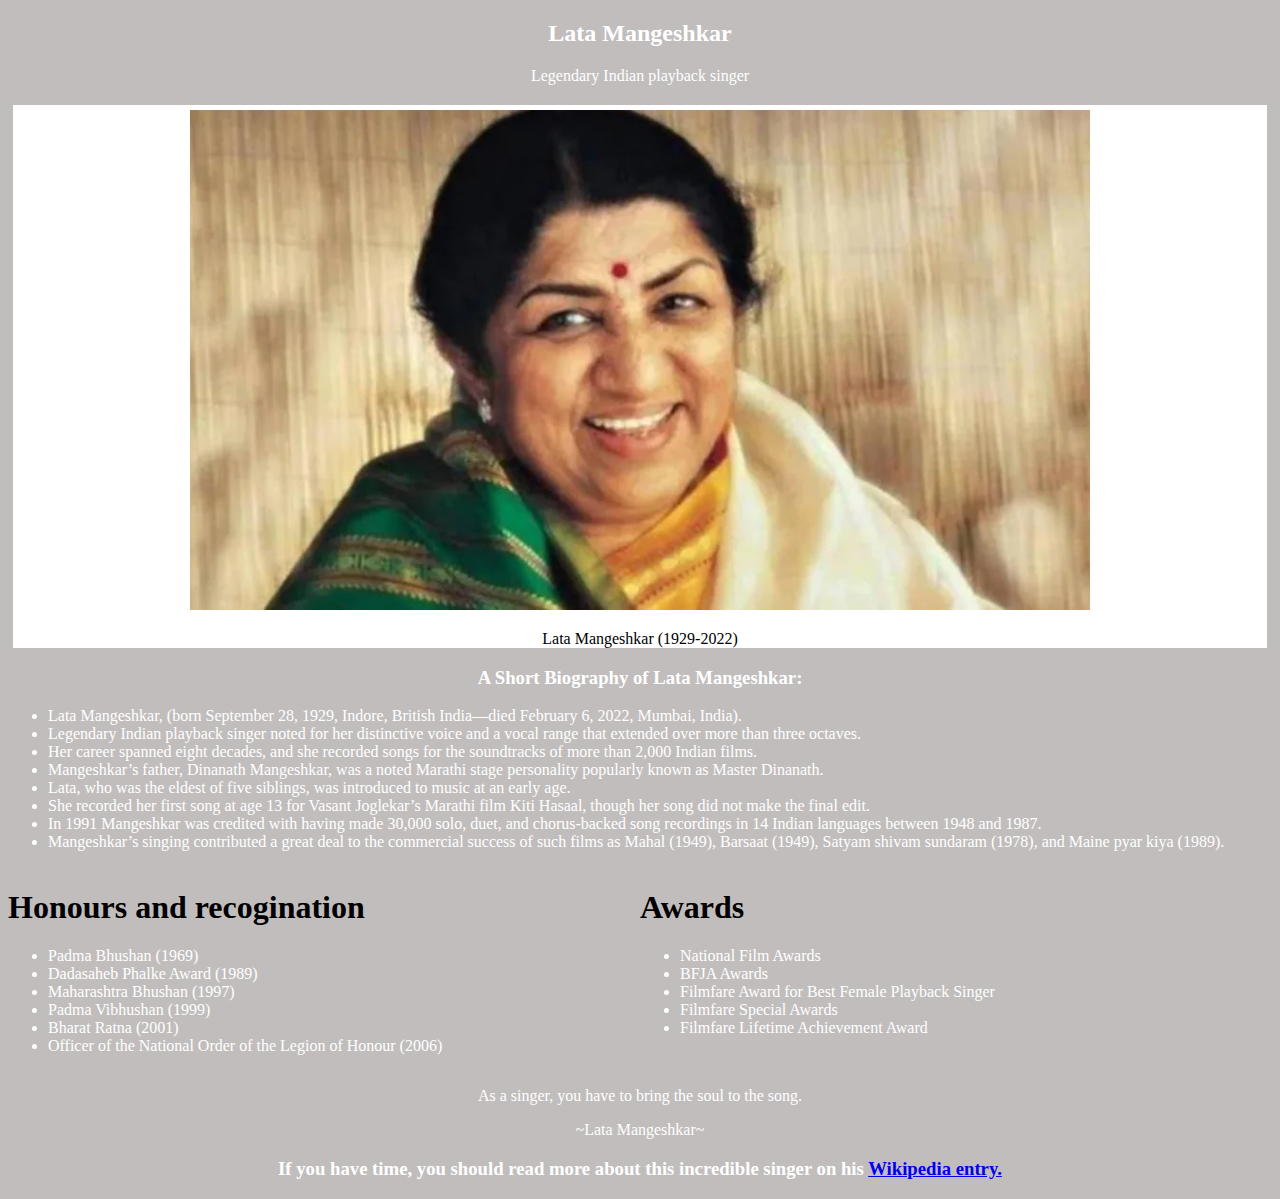
<file: feb13-test/index.html>
<!DOCTYPE html>
<html lang="en">
    <head>
        <meta charset="UTF-8">
        <title>Lata Mangeshkar</title>
    </head>
    <body  style="background-color: #c2bdbd;color: white;font-family: Calibri;" >
        <div style="text-align: center; width: 100%;height: 80px;">
            <h2>Lata Mangeshkar</h2>
            <p>Legendary Indian playback singer</p>

        </div>

        <div style="text-align: center; margin-top: 5px; margin-left: 5px; margin-right: 5px;background-color: white;">
            <img style="margin-top: 5px;" width="900px" height="500px" src="./1.webp"/>
            <p style="color: black;">Lata Mangeshkar (1929-2022)</p>
        </div>

        <div>
            <h3 style="text-align: center;">A Short Biography of Lata Mangeshkar:</h3>
            <ul>
                <li>Lata Mangeshkar, (born September 28, 1929, Indore, British India—died February 6, 2022, Mumbai, India).</li>
                <li>Legendary Indian playback singer noted for her distinctive voice and a vocal range that extended over more than three octaves.</li>
                <li>Her career spanned eight decades, and she recorded songs for the soundtracks of more than 2,000 Indian films.</li>
                <li>Mangeshkar’s father, Dinanath Mangeshkar, was a noted Marathi stage personality popularly known as Master Dinanath.</li>
                <li>Lata, who was the eldest of five siblings, was introduced to music at an early age.</li>
                <li>She recorded her first song at age 13 for Vasant Joglekar’s Marathi film Kiti Hasaal, though her song did not make the final edit.</li>
                <li>In 1991 Mangeshkar was credited with having made 30,000 solo, duet, and chorus-backed song recordings in 14 Indian languages between 1948 and 1987.</li>
                <li>Mangeshkar’s singing contributed a great deal to the commercial success of such films as Mahal (1949), Barsaat (1949), Satyam shivam sundaram (1978), and Maine pyar kiya (1989).</li>
            </ul>

        </div>

        <div style="width: 50%;float: left;">
            <h1 style="color: black;">Honours and recogination</h1>
            <ul>
                <li>Padma Bhushan (1969)</li>
                <li>Dadasaheb Phalke Award (1989)</li>
                <li>Maharashtra Bhushan (1997)</li>
                <li>Padma Vibhushan (1999)</li>
                <li>Bharat Ratna (2001)</li>
                <li>Officer of the National Order of the Legion of Honour (2006)</li>

            </ul>
        </div>
        
        <div style="width: 50%;float: right;">
            <h1 style="color: black;">Awards</h1>
            <ul>
                <li>National Film Awards</li>
                <li>BFJA Awards</li>
                <li>Filmfare Award for Best Female Playback Singer</li>
                <li>Filmfare Special Awards</li>
                <li>Filmfare Lifetime Achievement Award</li>
            </ul>
        </div>
        
        <div style="float: left;text-align: center;width: 100%;">
            <p>As a singer, you have to bring the soul to the song.</p>
            <p>~Lata Mangeshkar~</p>
            <h3>If you have time, you should read more about this incredible singer on his <a href="https://en.wikipedia.org/wiki/Lata_Mangeshkar">Wikipedia entry.</a></h3>
        </div>
    </body>
</html>
</file>
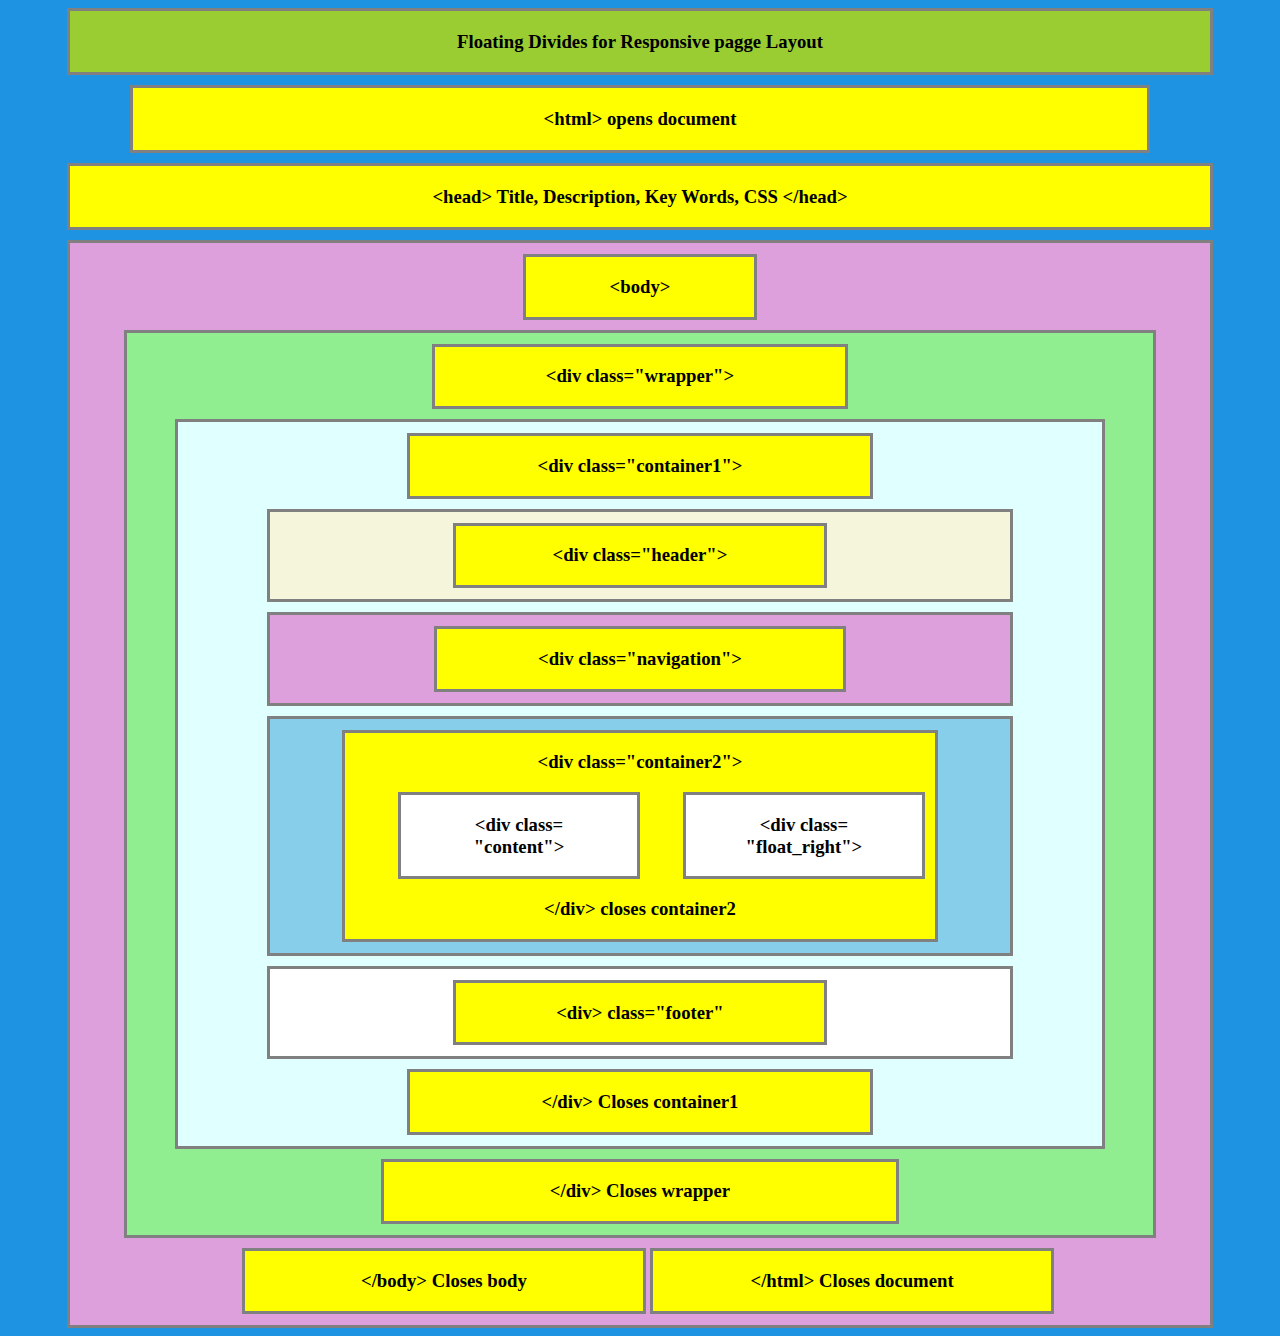
<file: feb20-test/index.html>
<!DOCTYPE html>
<html lang="en">
<head>
    <title>Page</title>
    <link rel="stylesheet" href="./index.css" />
</head>
<body class="main_body">
    <div class="responsive">
        <h3>Floating Divides for Responsive pagge Layout</h3>
    </div>
    <div class="open_document">
        <h3>&lt;html&gt; opens document</h3>
    </div>
    <div class="title_div">
        <h3>&lt;head&gt; Title, Description, Key Words, CSS &lt;/head&gt;</h3>
    </div>
    <div class="body_div">
        <div class="internal_body">
            <h3>&lt;body&gt;</h3>
        </div>

        <div class="wrapper">
            <div class="wrapper_inside">
                <h3>&lt;div class="wrapper"&gt;</h3>
            </div>

            <div class="container1">
                <div class="container1_inside">
                    <h3>&lt;div class="container1"&gt;</h3>
                </div>

                <div class="header">
                    <div class="header_inside">
                        <h3>&lt;div class="header"&gt;</h3>
                    </div>
                </div>
                <div class="navigation">
                    <div class="navigation_inside">
                        <h3>&lt;div class="navigation"&gt;</h3>
                    </div>
                </div>

                <div class="container2">
                    <div class="container2_inside">
                        <h3>&lt;div class="container2"&gt;</h3>
                        <div class="content">
                            <h3>&lt;div class=<br />"content"&gt;</h3>
                        </div>
                        <div class="float_right">
                            <h3>&lt;div class=<br />"float_right"&gt;</h3>
                        </div>

                        <h3>&lt;/div&gt; closes container2</h3>

                    </div>
                </div>
                <div class="footer">
                    <div class="footer_inside" >
                        <h3>&lt;div&gt; class="footer"</h3>
                    </div>
                </div>

                <div class="container1_close" >
                    <h3>&lt;/div&gt; Closes container1</h3>
                </div>

            </div>
            <div class="wrapper_close" >
                <h3>&lt;/div&gt; Closes wrapper</h3>
            </div>

        </div>
        <div class="body_close" >
            <h3>&lt;/body&gt; Closes body</h3>
        </div>
        <div class="html_close" >
            <h3>&lt;/html&gt; Closes document</h3>
        </div>
        

    </div>
</body>
</html>
</file>
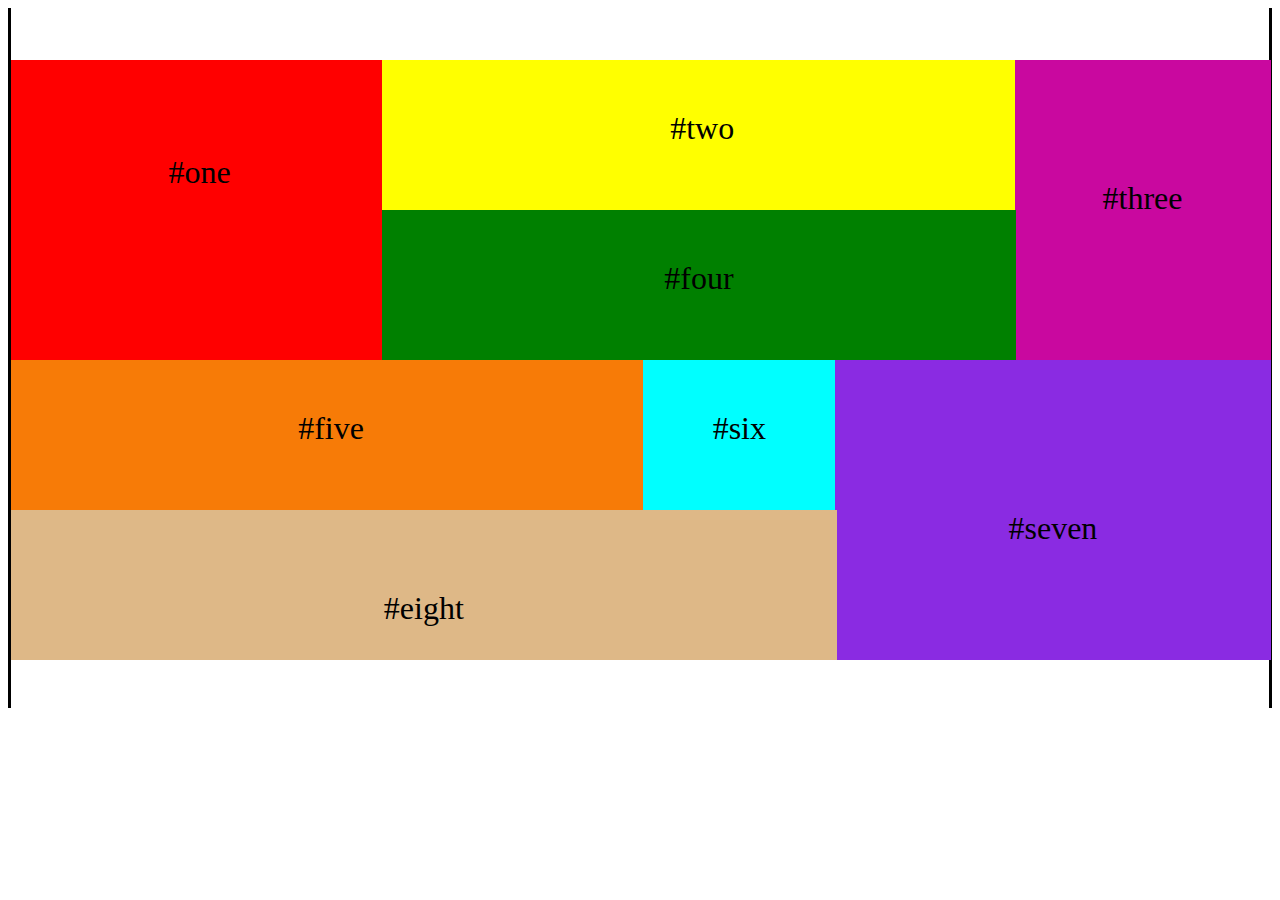
<file: feb27-test/index.html>
<!DOCTYPE html>
<html lang="en">
<head>
    <title>Web page</title>
    <link rel="stylesheet" href="./index.css">
</head>
<body>
    <div class="main">
        <div class="section">
            <div class="one"><p class="number1">#one</p></div>
            <div class="two"><p class="number2">#two</p></div>
            <div class="four"><p class="number3">#three</p></div>
            <div class="three"><p class="number4">#four</p></div>
            <div class="five"><p class="number5">#five</p></div>
            <div class="six"><p class="number6">#six</p></div>
            <div class="seven"><p class="number7">#seven</p></div>
            <div class="eight"><p class="number8">#eight</p></div>
        </div>  
    </div>
</body>
</html>
</file>
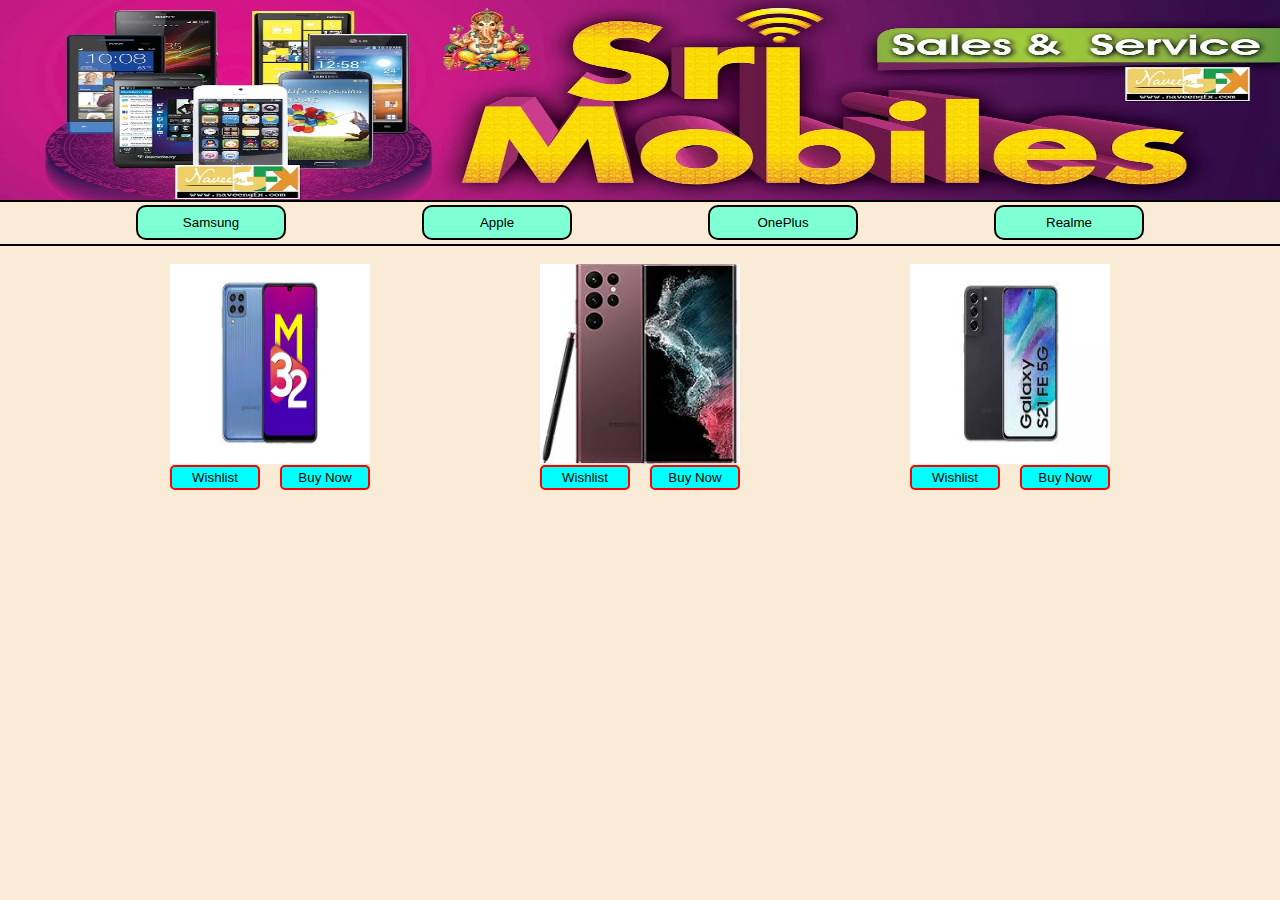
<file: march06-test/index.html>
<!DOCTYPE html>
<html lang="en">
<head>
    <title>Sri mobile</title>
    <link rel="stylesheet" href="./index.css" />
</head>
<body>
    <div>
        <img class="banner" src="./image/banner.jpg" />
    </div>
    <hr class="upper_sec"/>
    <nav>
        <button onclick="samsung_show();">Samsung</button>
        <button onclick="apple_show();">Apple</button>
        <button onclick="oneplus_show();">OnePlus</button>
        <button onclick="realme_show();">Realme</button>

    </nav>
    <hr class=" lower_sec"/>
    <div class="samsung" id="samsung">
        <div>
            <img class="flex_image" src="./image/s1.jpg" onclick="show('details1')" />
            <button class="Wishlist" >Wishlist</button>
            <button class="Buy" >Buy Now</button>
            <div class="details_hide" id="details1">
                <table>
                    <tr>
                        <td>Model :</td>
                        <td>Samsung M32</td>
                    </tr>
                    <tr>
                        <td>Ram :</td>
                        <td>4GB / 6 GB</td>
                    </tr>
                    <tr>
                        <td>Display :</td>
                        <td>6.5 HD+</td>
                    </tr>
                    <tr>
                        <td>Camera :</td>
                        <td>48MP + 8MP + 4MP</td>
                    </tr>
                    <tr>
                        <td>Battery :</td>
                        <td>5000mAh</td>
                    </tr>
                    <tr>
                        <td>Warenty :</td>
                        <td>1 Year</td>
                    </tr>
                </table>
            </div>
        
        </div>
        

        <div>
            <img class="flex_image" src="./image/s2.jpg" onclick="show('details2')" />
            <button class="Wishlist" >Wishlist</button>
            <button class="Buy" >Buy Now</button>
            <div class="details_hide" id="details2">
                <table>
                    <tr>
                        <td>Model :</td>
                        <td>Samsung Note-10</td>
                    </tr>
                    <tr>
                        <td>Ram :</td>
                        <td>4GB / 6 GB</td>
                    </tr>
                    <tr>
                        <td>Display :</td>
                        <td>6.5 HD+</td>
                    </tr>
                    <tr>
                        <td>Camera :</td>
                        <td>48MP + 8MP + 4MP</td>
                    </tr>
                    <tr>
                        <td>Battery :</td>
                        <td>5000mAh</td>
                    </tr>
                    <tr>
                        <td>Warenty :</td>
                        <td>1 Year</td>
                    </tr>
                </table>
            </div>
        
        </div>

        <div>
            <img class="flex_image" src="./image/s3.jpg" onclick="show('details3')" />
            <button class="Wishlist" >Wishlist</button>
            <button class="Buy" >Buy Now</button>
            <div class="details_hide" id="details3">
                <table>
                    <tr>
                        <td>Model :</td>
                        <td>Glaxy S21</td>
                    </tr>
                    <tr>
                        <td>Ram :</td>
                        <td>4GB / 6 GB</td>
                    </tr>
                    <tr>
                        <td>Display :</td>
                        <td>6.5 HD+</td>
                    </tr>
                    <tr>
                        <td>Camera :</td>
                        <td>48MP + 8MP + 4MP</td>
                    </tr>
                    <tr>
                        <td>Battery :</td>
                        <td>5000mAh</td>
                    </tr>
                    <tr>
                        <td>Warenty :</td>
                        <td>1 Year</td>
                    </tr>
                </table>
            </div>
        
        </div>
        
        
    </div>


    <div class="details_hide" id="apple">
        <div>
            <img class="flex_image" src="./image/a1.jpg" onclick="show('details4')" />
            <button class="Wishlist" >Wishlist</button>
            <button class="Buy" >Buy Now</button>
            <div class="details_hide" id="details4">
                <table>
                    <tr>
                        <td>Model :</td>
                        <td>Apple 12</td>
                    </tr>
                    <tr>
                        <td>Ram :</td>
                        <td>4GB / 6 GB</td>
                    </tr>
                    <tr>
                        <td>Display :</td>
                        <td>6.5 HD+</td>
                    </tr>
                    <tr>
                        <td>Camera :</td>
                        <td>48MP + 8MP + 4MP</td>
                    </tr>
                    <tr>
                        <td>Battery :</td>
                        <td>5000mAh</td>
                    </tr>
                    <tr>
                        <td>Warenty :</td>
                        <td>1 Year</td>
                    </tr>
                </table>
            </div>
        
        </div>
        

        <div>
            <img class="flex_image" src="./image/a2.jpg" onclick="show('details5')" />
            <button class="Wishlist" >Wishlist</button>
            <button class="Buy" >Buy Now</button>
            <div class="details_hide" id="details5">
                <table>
                    <tr>
                        <td>Model :</td>
                        <td>Apple 13</td>
                    </tr>
                    <tr>
                        <td>Ram :</td>
                        <td>4GB / 6 GB</td>
                    </tr>
                    <tr>
                        <td>Display :</td>
                        <td>6.5 HD+</td>
                    </tr>
                    <tr>
                        <td>Camera :</td>
                        <td>48MP + 8MP + 4MP</td>
                    </tr>
                    <tr>
                        <td>Battery :</td>
                        <td>5000mAh</td>
                    </tr>
                    <tr>
                        <td>Warenty :</td>
                        <td>1 Year</td>
                    </tr>
                </table>
            </div>
        
        </div>

        <div>
            <img class="flex_image" src="./image/a3.jpg" onclick="show('details6')" />
            <button class="Wishlist" >Wishlist</button>
            <button class="Buy" >Buy Now</button>
            <div class="details_hide" id="details6">
                <table>
                    <tr>
                        <td>Model :</td>
                        <td>Apple 13 pro</td>
                    </tr>
                    <tr>
                        <td>Ram :</td>
                        <td>4GB / 6 GB</td>
                    </tr>
                    <tr>
                        <td>Display :</td>
                        <td>6.5 HD+</td>
                    </tr>
                    <tr>
                        <td>Camera :</td>
                        <td>48MP + 8MP + 4MP</td>
                    </tr>
                    <tr>
                        <td>Battery :</td>
                        <td>5000mAh</td>
                    </tr>
                    <tr>
                        <td>Warenty :</td>
                        <td>1 Year</td>
                    </tr>
                </table>
            </div>
        
        </div>
        
        
    </div>

    <div class="details_hide" id="oneplus">
        <div>
            <img class="flex_image" src="./image/o1.jpg" onclick="show('details7')" />
            <button class="Wishlist" >Wishlist</button>
            <button class="Buy" >Buy Now</button>
            <div class="details_hide" id="details7">
                <table>
                    <tr>
                        <td>Model :</td>
                        <td>OnePlus Model-1</td>
                    </tr>
                    <tr>
                        <td>Ram :</td>
                        <td>4GB / 6 GB</td>
                    </tr>
                    <tr>
                        <td>Display :</td>
                        <td>6.5 HD+</td>
                    </tr>
                    <tr>
                        <td>Camera :</td>
                        <td>48MP + 8MP + 4MP</td>
                    </tr>
                    <tr>
                        <td>Battery :</td>
                        <td>5000mAh</td>
                    </tr>
                    <tr>
                        <td>Warenty :</td>
                        <td>1 Year</td>
                    </tr>
                </table>
            </div>
        
        </div>
        

        <div>
            <img class="flex_image" src="./image/o2.jpg" onclick="show('details8')" />
            <button class="Wishlist" >Wishlist</button>
            <button class="Buy" >Buy Now</button>
            <div class="details_hide" id="details8">
                <table>
                    <tr>
                        <td>Model :</td>
                        <td>oneplus Model-2</td>
                    </tr>
                    <tr>
                        <td>Ram :</td>
                        <td>4GB / 6 GB</td>
                    </tr>
                    <tr>
                        <td>Display :</td>
                        <td>6.5 HD+</td>
                    </tr>
                    <tr>
                        <td>Camera :</td>
                        <td>48MP + 8MP + 4MP</td>
                    </tr>
                    <tr>
                        <td>Battery :</td>
                        <td>5000mAh</td>
                    </tr>
                    <tr>
                        <td>Warenty :</td>
                        <td>1 Year</td>
                    </tr>
                </table>
            </div>
        
        </div>

        <div>
            <img class="flex_image" src="./image/o3.jpg" onclick="show('details9')" />
            <button class="Wishlist" >Wishlist</button>
            <button class="Buy" >Buy Now</button>
            <div class="details_hide" id="details9">
                <table>
                    <tr>
                        <td>Model :</td>
                        <td>oneplus Model-3</td>
                    </tr>
                    <tr>
                        <td>Ram :</td>
                        <td>4GB / 6 GB</td>
                    </tr>
                    <tr>
                        <td>Display :</td>
                        <td>6.5 HD+</td>
                    </tr>
                    <tr>
                        <td>Camera :</td>
                        <td>48MP + 8MP + 4MP</td>
                    </tr>
                    <tr>
                        <td>Battery :</td>
                        <td>5000mAh</td>
                    </tr>
                    <tr>
                        <td>Warenty :</td>
                        <td>1 Year</td>
                    </tr>
                </table>
            </div>
        
        </div>
        
        
    </div>

    <div class="details_hide" id="realme">
        <div>
            <img class="flex_image" src="./image/r1.jpg" onclick="show('details10')" />
            <button class="Wishlist" >Wishlist</button>
            <button class="Buy" >Buy Now</button>
            <div class="details_hide" id="details10">
                <table>
                    <tr>
                        <td>Model :</td>
                        <td>Realme Model-1</td>
                    </tr>
                    <tr>
                        <td>Ram :</td>
                        <td>4GB / 6 GB</td>
                    </tr>
                    <tr>
                        <td>Display :</td>
                        <td>6.5 HD+</td>
                    </tr>
                    <tr>
                        <td>Camera :</td>
                        <td>48MP + 8MP + 4MP</td>
                    </tr>
                    <tr>
                        <td>Battery :</td>
                        <td>5000mAh</td>
                    </tr>
                    <tr>
                        <td>Warenty :</td>
                        <td>1 Year</td>
                    </tr>
                </table>
            </div>
        
        </div>
        

        <div>
            <img class="flex_image" src="./image/r2.jpg" onclick="show('details11')" />
            <button class="Wishlist" >Wishlist</button>
            <button class="Buy" >Buy Now</button>
            <div class="details_hide" id="details11">
                <table>
                    <tr>
                        <td>Model :</td>
                        <td>Realme Model-2</td>
                    </tr>
                    <tr>
                        <td>Ram :</td>
                        <td>4GB / 6 GB</td>
                    </tr>
                    <tr>
                        <td>Display :</td>
                        <td>6.5 HD+</td>
                    </tr>
                    <tr>
                        <td>Camera :</td>
                        <td>48MP + 8MP + 4MP</td>
                    </tr>
                    <tr>
                        <td>Battery :</td>
                        <td>5000mAh</td>
                    </tr>
                    <tr>
                        <td>Warenty :</td>
                        <td>1 Year</td>
                    </tr>
                </table>
            </div>
        
        </div>

        <div>
            <img class="flex_image" src="./image/r3.jpg" onclick="show('details12')" />
            <button class="Wishlist" >Wishlist</button>
            <button class="Buy" >Buy Now</button>
            <div class="details_hide" id="details12">
                <table>
                    <tr>
                        <td>Model :</td>
                        <td>Realme Model-3</td>
                    </tr>
                    <tr>
                        <td>Ram :</td>
                        <td>4GB / 6 GB</td>
                    </tr>
                    <tr>
                        <td>Display :</td>
                        <td>6.5 HD+</td>
                    </tr>
                    <tr>
                        <td>Camera :</td>
                        <td>48MP + 8MP + 4MP</td>
                    </tr>
                    <tr>
                        <td>Battery :</td>
                        <td>5000mAh</td>
                    </tr>
                    <tr>
                        <td>Warenty :</td>
                        <td>1 Year</td>
                    </tr>
                </table>
            </div>
        
        </div>
        
        
    </div>

    <script src="./index.js"></script>
</body>
</html>
</file>
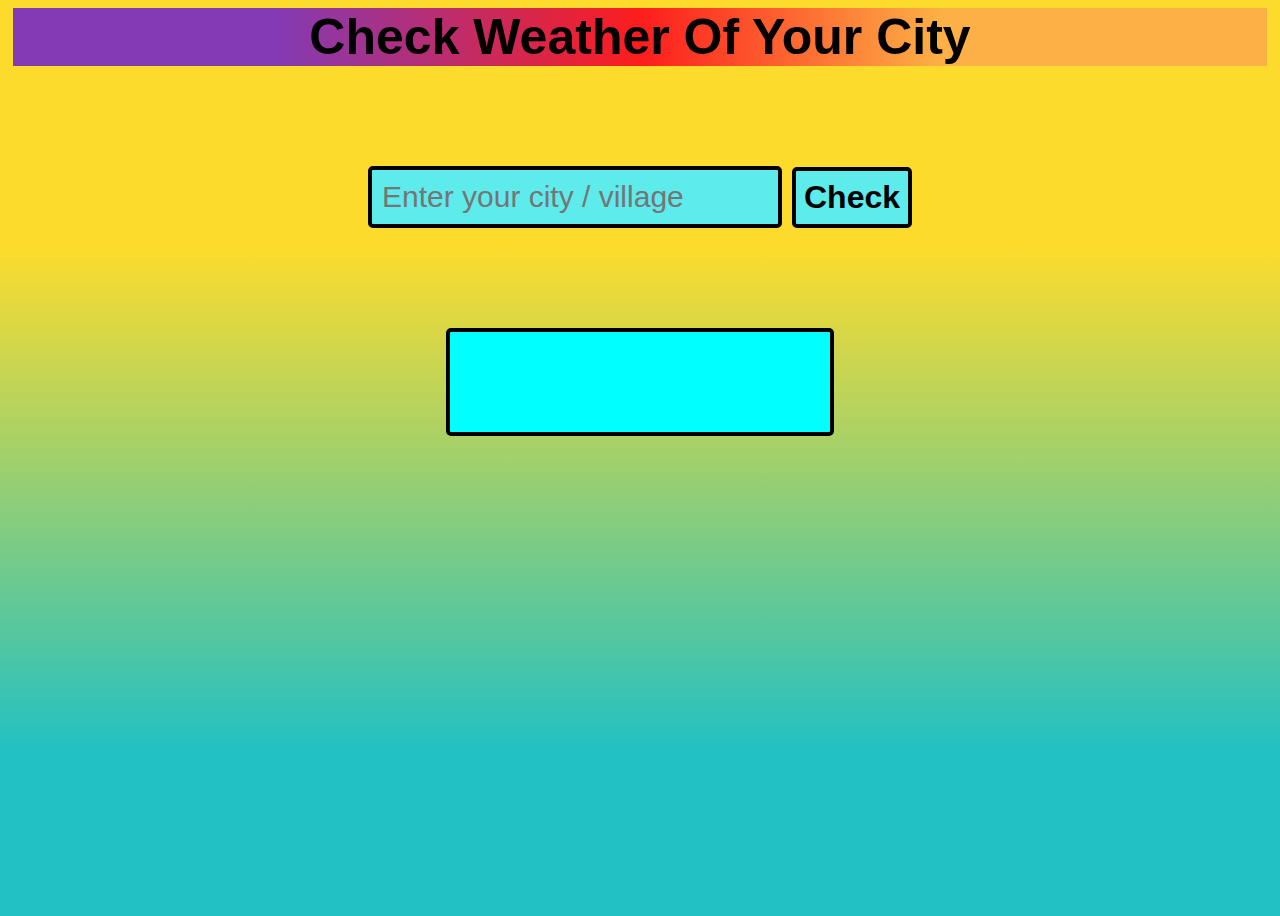
<file: march13-mct/index.html>
<!DOCTYPE html>
<html lang="en">
<head>
    <meta charset="UTF-8">
    <meta name="viewport" content="width=device-width, initial-scale=1.0">
    <title>Weather Check</title>
    <link rel="stylesheet" href="./index.css">
</head>
<body>
    <h1 class="heading">Check Weather Of Your City</h1>
    <div class="container">
        <input type="text"  placeholder="Enter your city / village" id="input_value" />
        <input type="submit" id="submit" value="Check" />
    </div>
    <div class="Show_result">
        <h1 id="name"></h1>
        <h1 id="display"></h1>
        <h1 id="temp"></h1>
    </div>
    <script src="./index.js"></script>
</body>
</html>
</file>
<file: feb20-test/index.css>
.main_body{
    background-color: hsl(204, 77%, 50%);
    
}
.responsive{
    width: 90%;
    margin: auto;
    background-color: yellowgreen;
    text-align: center;
    padding: 1px;
    border: solid grey;

}
 .open_document{
     width: 80%;
     margin: auto;
     background-color: yellow;
     text-align: center;
     padding: 1px;
     margin-top: 10px;
     border: solid grey;
 }

 .title_div{
     width: 90%;
     margin: auto;
     background-color: yellow;
     text-align: center;
     padding: 1px;
     margin-top: 10px;
     border: solid grey;
 }

 .body_div{
     width: 90%;
     margin: auto;
     background-color: plum;
     padding: 1px;
     margin-top: 10px;
     border: solid grey;
 }
 .internal_body{
     width: 20%;
     margin: auto;
     text-align: center;
     background-color: yellow;
     border: solid grey;
     margin-top: 10px;
     
 }

 .wrapper{
     width: 90%;
     margin: auto;
     background-color: lightgreen;
     padding: 1px;
     margin-top: 10px;
     border: solid grey;
 }

 .wrapper_inside{
    width: 40%;
    margin: auto;
    text-align: center;
    background-color: yellow;
    margin-top: 10px;
    border: solid grey;
 }

 .container1{
     width: 90%;
     margin: auto;
     background-color: lightcyan;
     padding: 1px;
     margin-top: 10px;
     border: solid grey;
 }
 .container1_inside{
    width: 50%;
    margin: auto;
    text-align: center;
    background-color: yellow;
    margin-top: 10px;
    border: solid grey;
 }

 .header{
     width: 80%;
     margin: auto;
     background-color: beige;
     text-align: center;
     padding: 1px;
     margin-top: 10px;
     border: solid grey;
 }

 .header_inside{
    width: 50%;
    margin: auto;
    text-align: center;
    background-color: yellow;
    margin-top: 10px;
    margin-bottom: 10px;
    border: solid grey;
 }

 .navigation{
    width: 80%;
     margin: auto;
     background-color: plum;
     text-align: center;
     padding: 1px;
     margin-top: 10px;
     border: solid grey;
 }

 .navigation_inside{
    width: 55%;
    margin: auto;
    text-align: center;
    background-color: yellow;
    margin-top: 10px;
    margin-bottom: 10px;
    border: solid grey;
 }
.container2{
    width: 80%;
     margin: auto;
     background-color: skyblue;
     text-align: center;
     padding: 1px;
     margin-top: 10px;
     border: solid grey;
}

.container2_inside{
    width: 80%;
    margin: auto;
    text-align: center;
    background-color: yellow;
    margin-top: 10px;
    margin-bottom: 10px;
    border: solid grey;
}

.content{
    display: inline-block;
    margin-left: 10px;
    width: 40%;
    text-align: center;
    background-color: white;
    border: solid grey;
    
}
.float_right{
    float: right;
    margin-right: 10px;
    width: 40%;
    text-align: center;
    background-color: white;
    border: solid grey;
    
}

.footer{
    width: 80%;
    background-color: white;
    margin: auto;
    text-align: center;
    padding: 1px;
    margin-top: 10px;
    border: solid grey;
    
}

.footer_inside{
    width: 50%;
    margin: auto;
    background-color: yellow;
    margin-top: 10px;
    margin-bottom: 10px;
    text-align: center;
    border: solid grey;
    
}

.container1_close{
    width: 50%;
    margin: auto;
    background-color: yellow;
    margin-top: 10px;
    margin-bottom: 10px;
    text-align: center;
    border: solid grey;
}
.wrapper_close{
    width: 50%;
    margin: auto;
    background-color: yellow;
    margin-top: 10px;
    margin-bottom: 10px;
    text-align: center;
    border: solid grey;
}

.body_close{
    display: inline-block;
    margin-top: 10px;
    width: 35%;
    background-color: yellow;
    text-align: center;
    margin-left: 15%;
    border: solid grey;
}
.html_close{
    display: inline-block;
    margin-top: 10px;
    margin-bottom: 10px;
    width: 35%;
    background-color: yellow;
    text-align: center;
    border: solid grey;
}
</file>
<file: feb27-test/index.css>
.main{
    border-left: 3px solid black;
    border-right: 3px solid black;
    height: 700px;
}

.section{
    padding-top: 20px;
    padding-bottom: 30px;
}
.one{
    width: 30%;
    height: 300px;
    background-color: red;
}
.two{
    width: 50%;
    height: 150px;
    background-color: yellow;
    position: absolute;
    margin-top: -300px;
    margin-left: 29%;
}

.three{
    width: 49.5%;
    height: 150px;
    background-color: green;
    position: absolute;
    margin-top: -150px;
    margin-left: 29%;
}

.four{
    width: 20%;
    height: 300px;
    background-color: rgb(201, 8, 159);
    position: absolute;
    margin-top: -300px;
    margin-left: 78.4%;
}
.five{
    width: 50%;
    height: 150px;
    background-color: rgb(247, 123, 7);
    position: absolute;
}

.six{
    width: 15%;
    height: 150px;
    background-color: aqua;
    position: absolute;
    margin-left: 49.4%;
    
}

.seven{
    width: 34%;
    height: 300px;
    background-color: blueviolet;
    position: absolute;
    margin-left: 64.4%;
    

}

.eight{
    width: 64.5%;
    height: 150px;
    background-color: burlywood;
    position: absolute;
    margin-top: 150px;
}

.number1{
    text-align: center;
    padding-top: 25%;
    font-size: xx-large;
}
.number2{
    text-align: center;
    font-size: xx-large;
    margin-top: 50px
}
.number3{
    text-align: center;
    font-size: xx-large;
    margin-top: 120px
}
.number4{
    text-align: center;
    font-size: xx-large;
    margin-top: 50px
}
.number5{
    text-align: center;
    font-size: xx-large;
    margin-top: 50px
}
.number6{
    text-align: center;
    font-size: xx-large;
    margin-top: 50px
}
.number7{
    text-align: center;
    font-size: xx-large;
    margin-top: 150px;
}
.number8{
    text-align: center;
    font-size: xx-large;
    margin-top: 80px;
}
</file>
<file: march06-test/index.css>
body{
    margin: 0px;
    background-color: antiquewhite;
}
.banner{
    width: 100%;
    height: 200px;
    background-color: rgb(158, 13, 98);
}

.upper_sec{
    border: 1px solid black;
    margin-top: -4px;
}

.lower_sec{
    border: 1px solid black;
    margin-top: 4px;
}

.samsung,.apple,.realme,.oneplus{
    display: flex;
    flex-wrap: wrap;
    justify-content: space-evenly;
    
}
.flex_image{
    display: block;
    width: 200px;
    height: 200px;
    margin-bottom: 3px;
    margin-top: 10px;
}

.Wishlist{
    float: left;
}

.Buy{
    float: right;
}

.details_hide{
    display: none;
}




nav{
    display: flex;
    justify-content: space-evenly;
    background-color: antiquewhite;
    
}

nav button{
    width: 150px;
    height: 35px;
    border: 2px solid black;
    border-radius: 10px;
    margin-top: -5px;
    background-color: aquamarine;

}

nav button:active{
    background-color: azure;
}

.samsung div>button,.oneplus div>button,
.realme div>button,.apple div>button{
    width: 45%;
    height: 25px;
    border: 2px solid red;
    margin-top: -2px;
    border-radius: 5px;
    background-color: aqua;
}

.samsung div>button:active,.apple div>button:active,
.realme div>button:active,.oneplus div>button:active{
    background-color: grey;
}
</file>
<file: march13-mct/index.css>
body{
    background: rgb(34,193,195);
    background: linear-gradient(0deg, rgba(34,193,195,1) 18%, rgba(253,219,45,1) 73%);
    background-size: cover;
    height: 100vh;
}
.heading{
    text-align: center;
    font-weight:bolder;
    font-size: 50px;
    color: black;
    font-family: 'Franklin Gothic Medium', 'Arial Narrow', Arial, sans-serif;
    background: rgb(131,58,180);
    background: linear-gradient(90deg, rgba(131,58,180,1) 21%, rgba(253,29,29,1) 50%, 
    rgba(252,176,69,1) 74%);
}
.container{
    display: flex;
    flex-wrap: wrap;
    justify-content: center;
    align-items: center;
    margin-top: 100px;
    
    
}
#input_value{
    font-size: 30px;
    padding: 10px;
    background-color: rgb(94, 235, 235);
    border: 4px solid black;
    border-radius: 5px;
    
}
#input_value:hover{
    border-color: brown;
    cursor: text;
}
#submit{
    padding: 8px;
    font-size: xx-large;
    font-weight: bolder;
    border-radius: 5px;
    border: 4px solid black;
    margin-left: 10px;
    background-color: rgb(94, 235, 235);
}

#submit:hover{
    cursor: pointer;
}

#submit:active{
    background-color: yellowgreen;
    border-color: brown;
}

.Show_result{
    height: 100px;
    width: 30%;
    margin: auto;
    margin-top: 100px;
    background-color: aqua;
    border: 4px solid black;
    border-radius: 5px;
}
h1{
    text-align: center;
    margin: 5px;
    color: rgb(131,58,180);
    
}
</file>
